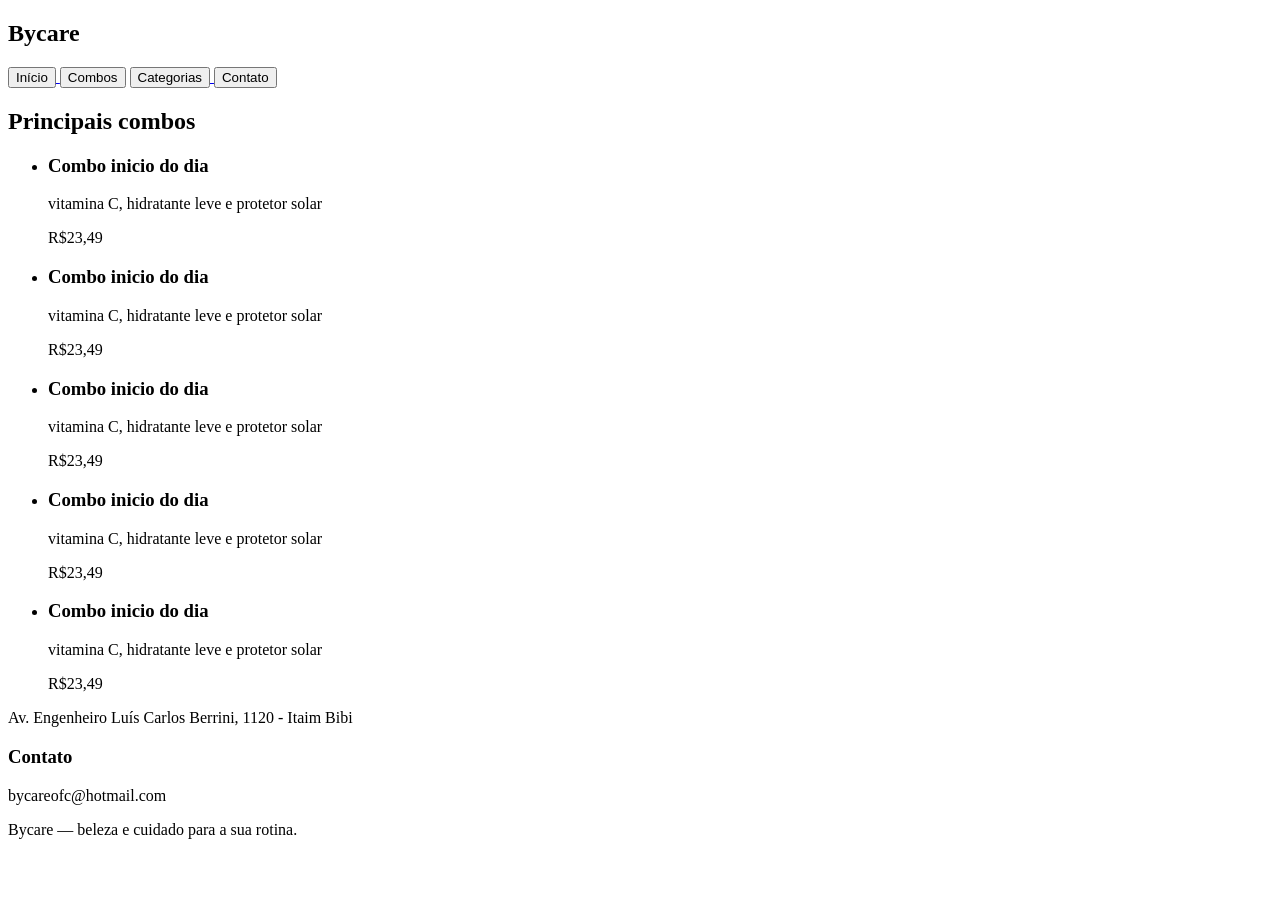
<file: combos.html>
<!DOCTYPE html>
<html lang="pt-BR">
<head>
    <meta charset="UTF-8">
    <meta name="viewport" content="width=device-width, initial-scale=1.0">
    <title>ByCare</title>
</head>
<body>
    <header class="cabecalho">
        <nav>
            <h1>Bycare</h1>
            <a href="index.htm">
                <button class="home">Início</button>
            </a>

            <a hrfe="combos.html">
                <button class="combos">Combos</button>
            </a>

            <a href="categorias.html">
                <button class="categorias">Categorias</button>
            </a>

            <a href="#contato">
                <button class="contato">Contato</button>
            </a>
        </nav>
    </header>

    <main>
        <h2>Principais combos</h2>
        <ul>
            <li>
                <div class="produto">
                    <h3>Combo inicio do dia</h3>
                    <p>vitamina C, hidratante leve e protetor solar</p>
                    <p>R$23,49</p>
                </div>
            </li>

            <li>
                <div class="produto">
                    <h3>Combo inicio do dia</h3>
                    <p>vitamina C, hidratante leve e protetor solar</p>
                    <p>R$23,49</p>
                </div>
            </li>

            <li>
                <div class="produto">
                    <h3>Combo inicio do dia</h3>
                    <p>vitamina C, hidratante leve e protetor solar</p>
                    <p>R$23,49</p>
                </div>
            </li>
            <li>
                <div class="produto">
                    <h3>Combo inicio do dia</h3>
                    <p>vitamina C, hidratante leve e protetor solar</p>
                    <p>R$23,49</p>
                </div>
            </li>

            <li>
                <div class="produto">
                    <h3>Combo inicio do dia</h3>
                    <p>vitamina C, hidratante leve e protetor solar</p>
                    <p>R$23,49</p>
                </div>
            </li>
        </ul>
    </main>

    <footer class="rodape">
        <div id="endereco">
            <p>Av. Engenheiro Luís Carlos Berrini, 1120 - Itaim Bibi</p>
        </div>
        <div id="contato">
            <h3>Contato</h3>
            <a>bycareofc@hotmail.com</a>
        </div>

        <div id="miniTexto">
            <p>Bycare — beleza e cuidado para a sua rotina.</p>
        </div>
    </footer>
</body>
</html>
</file>
